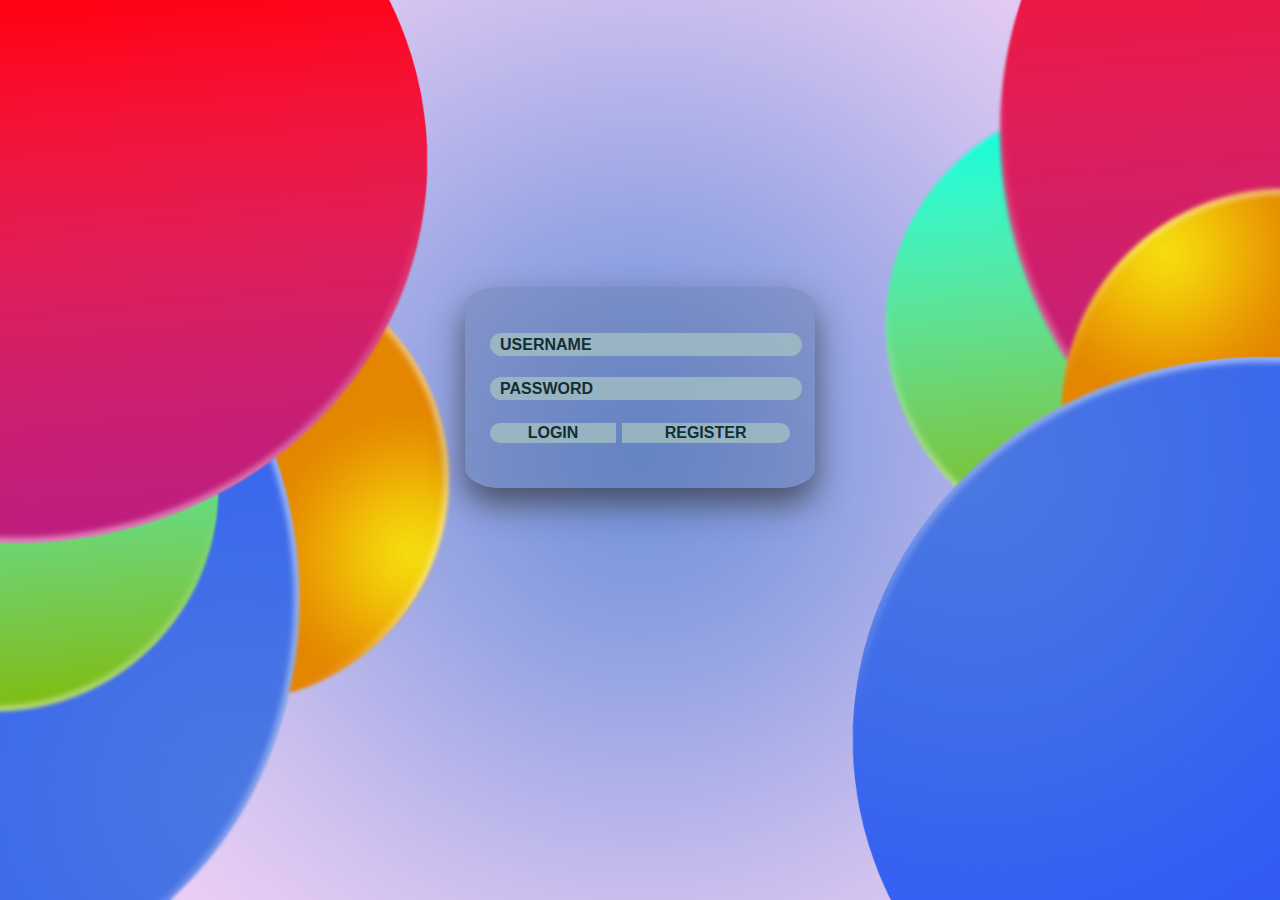
<file: src/main/resources/templates/index.html>
<!DOCTYPE html>
<html xmlns:th="http://www.thymeleaf.org">
    <head>
        <meta http-equiv="Permissions-Policy" content="interest-cohort=()">
        <meta charset="utf-8">
        <meta name="viewport" content="width=device-width, initial-scale=1.0">
        <link rel="stylesheet" href="../static/css/style.css">
        <title>Site</title>
    </head>
    <header>
        <h1>
        </h1>
    </header>
    <body>
        <div class="main">
            <div class="main_container">
                <form id="login_field">
                    <p>
                        <input class="inputUsername" type="text" name="username" id="inputUsername" placeholder="USERNAME" cols="30" rows="10"></textarea>
                    </p>
                    <p>
                        <input class="inputPassword" type="password" name="input_password" id="inputPassword" placeholder="PASSWORD" cols="30" rows="10"></textarea>
                    </p>
                </form>
                <p>
                    <button class="login_button" onclick="loginButtonClicked()"><b>LOGIN</b></button>
                    <button class="register_button" onclick=" registerButtonClicked()"><b>REGISTER</b></button>
                </p>
            </div>
            <!-- Einlogdaten falsch Fenster -->
            <div class="login_error">
                <p id="error_message">
                    Daten falsch! Probieren sie es erneut.
                </p>
                <p id="ok_button">
                    <button type="button">OK</button>
                </p>
            </div>
        </div>
    </body>
</html>
</file>
<file: src/main/resources/static/css/style.css>
body, html {
    height: 100%;
    margin: 0;
    padding: 0;
  }

body{
    margin: 0; 
    display: flex;
    justify-content: center;
    align-items: center;
}

body{ 
    background-image: url("images/body-background.png");
    background-size: cover;
    background-repeat: no-repeat;
    background-position: center; 
    background-attachment: fixed; 
    background-color: rgba(255, 112, 93);
}

.main_container{
    font-family: Arial, sans-serif;
    font-size: 20px;

    width: 300px;

    padding:25px;

    border: 0;
    border-radius: 10%;

    box-shadow: 0 16px 32px rgba(49, 49, 49, 0.7);

    background-color: rgb(17, 47, 51, 0.15);
}

.inputUsername{
    font-size: large;
    font-weight: bold;

    color: rgb(17, 47, 51);
    background-color: rgba(162, 190, 194, 0.8);

    border: 0;
    border-radius:  30px;

    height: 5%;
    width: 100%;

    padding-left: 10px;

    transition: background-color 0.4s ease-out;
}

.inputUsername:hover{
    background-color:rgb(250, 235, 215, 0.1);
    color: rgb(17, 47, 51);
}

.inputUsername::placeholder{
    color: rgb(17, 47, 51);

    font-weight: bold;
    font-size: medium;
}

.inputPassword{
    font-size: large;
    font-weight: bold;

    color: rgb(17, 47, 51);
    background-color: rgba(162, 190, 194, 0.8);

    border: 0;
    border-radius:  30px;

    height: 5%;
    width: 100%;

    padding-left: 10px;

    transition: background-color 0.4s ease-out;
}

.inputPassword:hover{
    background-color:rgb(250, 235, 215, 0.1);
    color: rgb(17, 47, 51);
}

.inputPassword::placeholder{
    color: rgb(17, 47, 51);

    font-weight: bold;
    font-size: medium;
}

.login_button{
    font-weight: bold;
    font-size: medium;

    color: rgb(17, 47, 51);
    background-color: rgba(162, 190, 194, 0.8);

    border: 0;
    border-radius:  30px 0px 0px 30px;

    height: 5%;
    width: 42%;

    transition: background-color 0.4s ease-out;
}

.login_button:hover{
    background-color:rgb(250, 235, 215, 0.1);
    color: rgb(17, 47, 51);
}

.register_button{
    font-weight: bold;
    font-size: medium;

    color: rgb(17, 47, 51);
    background-color: rgba(162, 190, 194, 0.8);

    border: 0;
    border-radius:  0px 30px 30px 0px;

    height: 5%;
    width: 56%;

    transition: background-color 0.4s ease-out;
}

.register_button:hover{
    background-color:rgb(250, 235, 215, 0.1);
    color: rgb(17, 47, 51);
}

.login_error{
    width: 100%;
    height: 70%;

    display: grid;
    justify-items: center;
    align-items: center;
}

#error_message{
    width: 23%;
    text-align: center;
    padding: 5px;
    font-size: 12px;
    font-weight: bold;
    border: 1px solid;
    opacity: 0;
}

#ok_button{
    font-size: 12px;
    opacity: 0;
}
</file>
